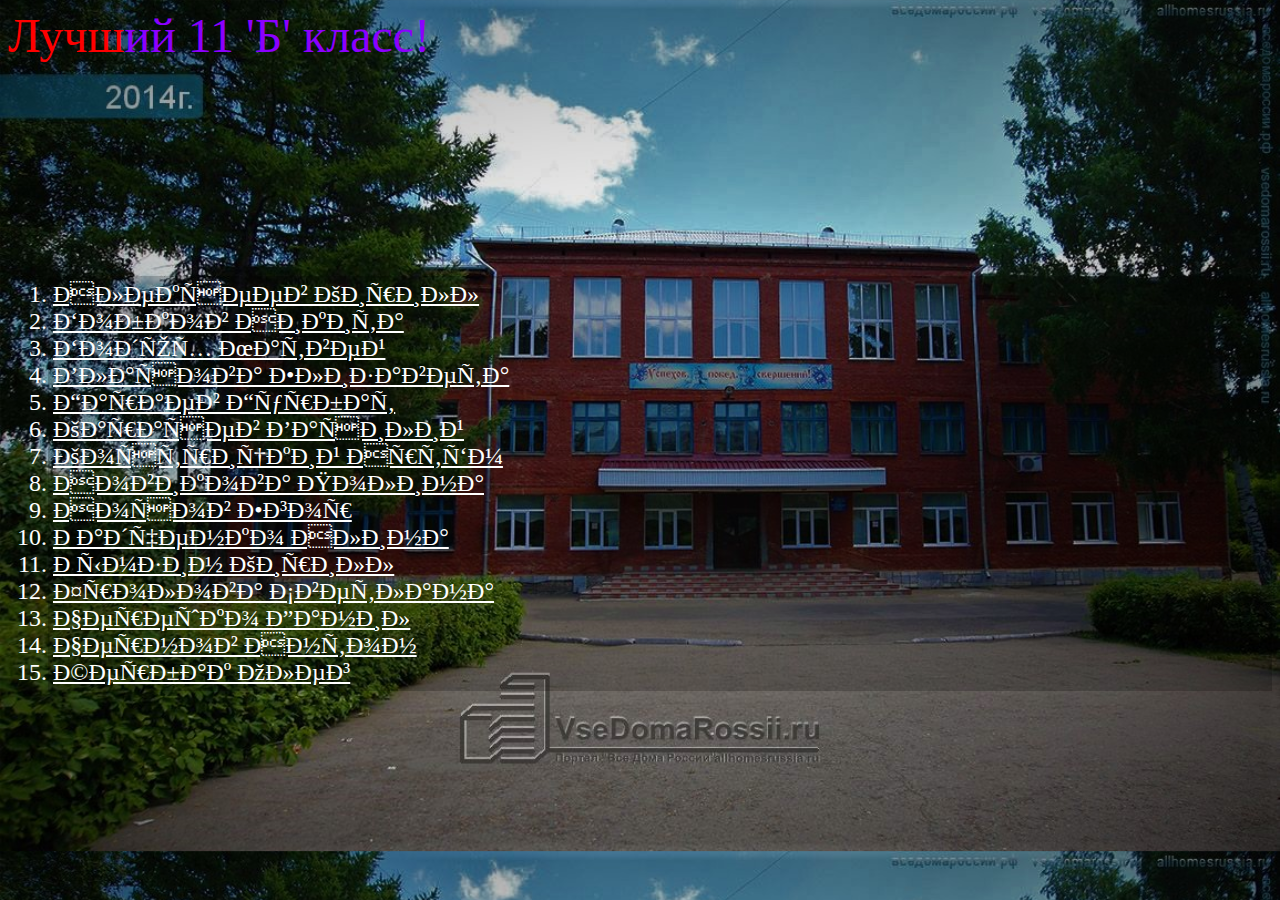
<file: index.html>
<!DOCTYPE html>
<html>
  <head>
    <title>11Б</title>
    <meta charset="uft-8">
    <link rel="stylesheet" href="style.css" type="text/css"/>
    <script src="script.js"></script>
    <script src="https://code.jquery.com/jquery-3.5.1.min.js"
       integrity="sha256-9/aliU8dGd2tb6OSsuzixeV4y/faTqgFtohetphbbj0="
         crossorigin="anonymous">
    </script>
  </head>

  <body>

 <ol class="a1"><br/><br/><br/><br/><br/><br/><br/>
					<div><li class=""="a1"><a href="Ak.html"> Алексеев Кирилл </a></li>
					<li class="a1"><a href="Bn.html"> Бобков Никита</a></li>
          <li class="a1"><a href="Bm.html"> Бодюх Матвей</a></li>
					<li class="a1"><a href="Be.html"> Власова Елизавета</a></li>
          <li class="a1"><a href="GG.html"> Гараев Гурбат</a></li>
					<li class="a1"><a href="Kb.html"> Карасев Василий</a></li>
          <li class="a1"><a href="Ka.html"> Кострицкий Артём</a></li>
					<li class="a1"><a href="Np.html"> Новикова Полина</a></li>
          <li class="a1"><a href="Ne.html"> Носов Егор</a></li>
					<li class="a1"><a href="Pa.html"> Радченко Алина</a></li>
          <li class="a1"><a href="Pk.html"> Рымзин Кирилл</a></li>
					<li class="a1"><a href="Fc.html"> Фролова Светлана</a></li>
          <li class="a1"><a href="ChD.html"> Черешко Данил</a></li>
					<li class="a1"><a href="ChA.html"> Чернов Антон</a></li>
          <li class="a1"><a href="ChO.html"> Щербак Олег</a></li>
          </div>
    </ol>





  </body>

</html>
</file>
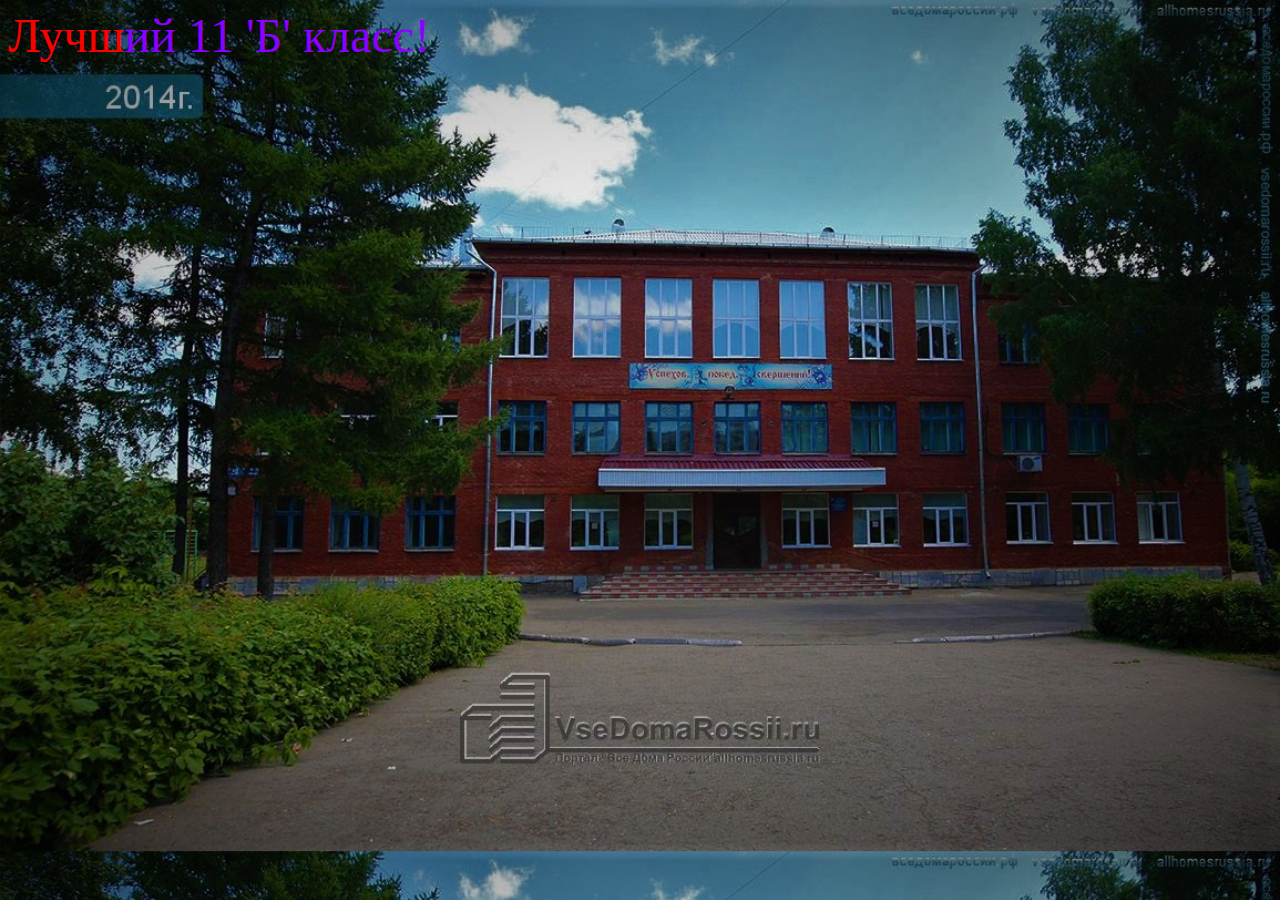
<file: Ak.html>
<!DOCTYPE html>
<html>
<head>
  <title>Алексеев Кирил</title>
  <meta charset="uft-8">
  <link rel="stylesheet" href="style.css" type="text/css"/>
  <script src="script.js"></script>
  <script src="https://code.jquery.com/jquery-3.5.1.min.js"
     integrity="sha256-9/aliU8dGd2tb6OSsuzixeV4y/faTqgFtohetphbbj0="
       crossorigin="anonymous">
  </script>
</head>



<body>

</body>

</html>
</file>
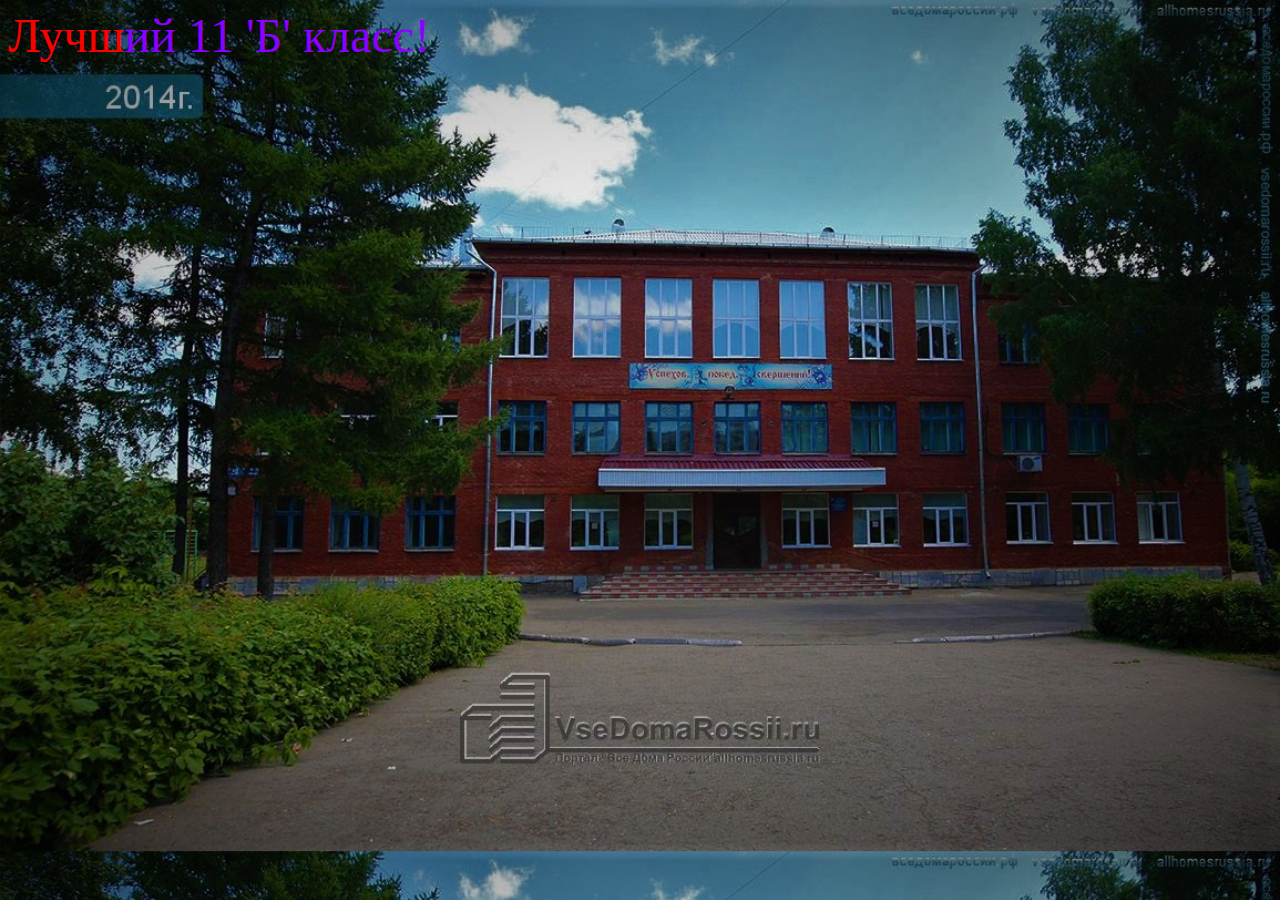
<file: Be.html>
<!DOCTYPE html>
<html>
<head>
  <title>Власова Лиза</title>
  <meta charset="uft-8">
  <link rel="stylesheet" href="style.css" type="text/css"/>
  <script src="script.js"></script>
  <script src="https://code.jquery.com/jquery-3.5.1.min.js"
     integrity="sha256-9/aliU8dGd2tb6OSsuzixeV4y/faTqgFtohetphbbj0="
       crossorigin="anonymous">
  </script>
</head>



<body>

</body>

</html>
</file>
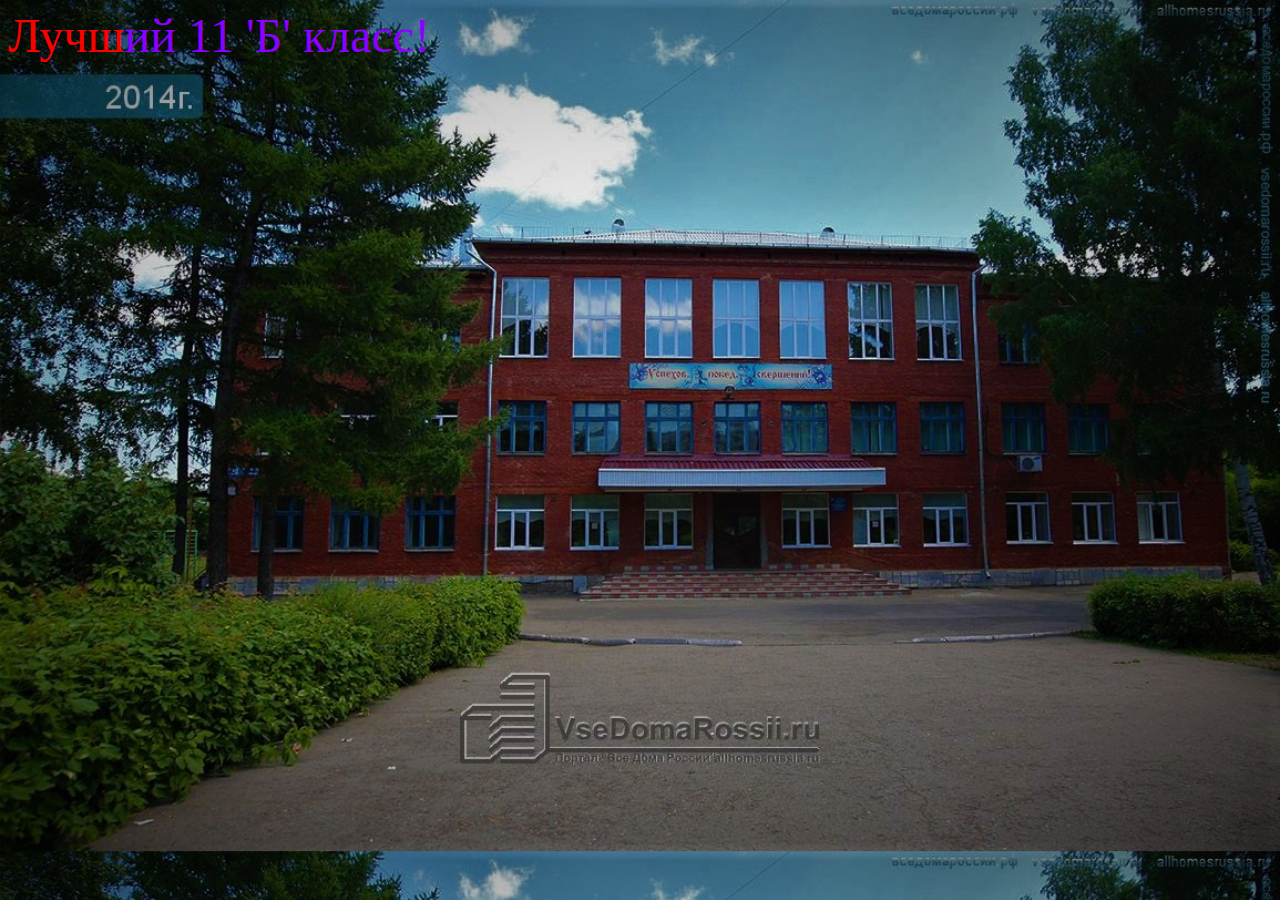
<file: Bm.html>
<!DOCTYPE html>
<html>
<head>
  <title>Бодюх Матвей</title>
  <meta charset="uft-8">
  <link rel="stylesheet" href="style.css" type="text/css"/>
  <script src="script.js"></script>
  <script src="https://code.jquery.com/jquery-3.5.1.min.js"
     integrity="sha256-9/aliU8dGd2tb6OSsuzixeV4y/faTqgFtohetphbbj0="
       crossorigin="anonymous">
  </script>
</head>



<body>

</body>

</html>
</file>
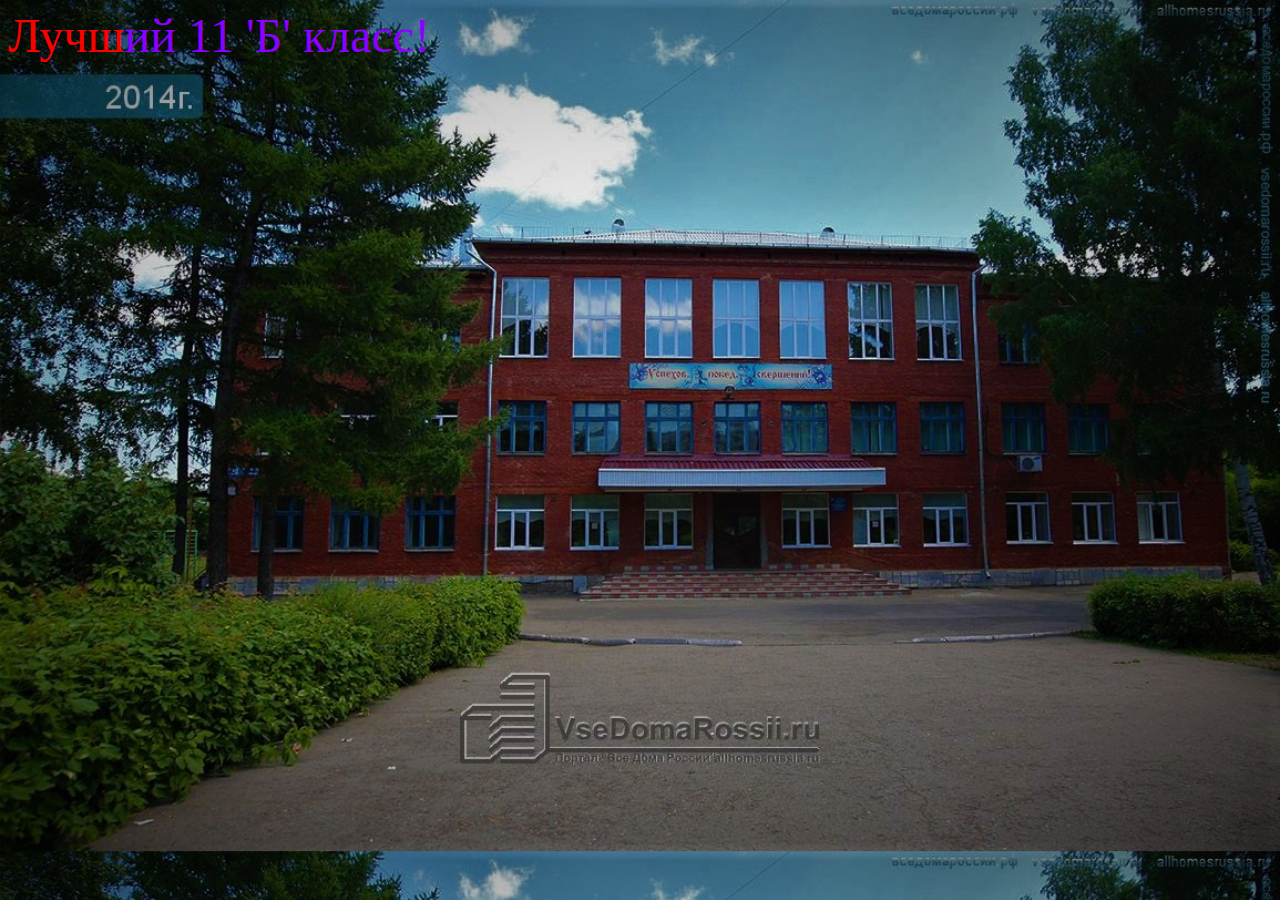
<file: Bn.html>
<!DOCTYPE html>
<html>
<head>
  <title>Бобков Никита </title>
  <meta charset="uft-8">
  <link rel="stylesheet" href="style.css" type="text/css"/>
  <script src="script.js"></script>
  <script src="https://code.jquery.com/jquery-3.5.1.min.js"
     integrity="sha256-9/aliU8dGd2tb6OSsuzixeV4y/faTqgFtohetphbbj0="
       crossorigin="anonymous">
  </script>
</head>



<body>

</body>

</html>
</file>
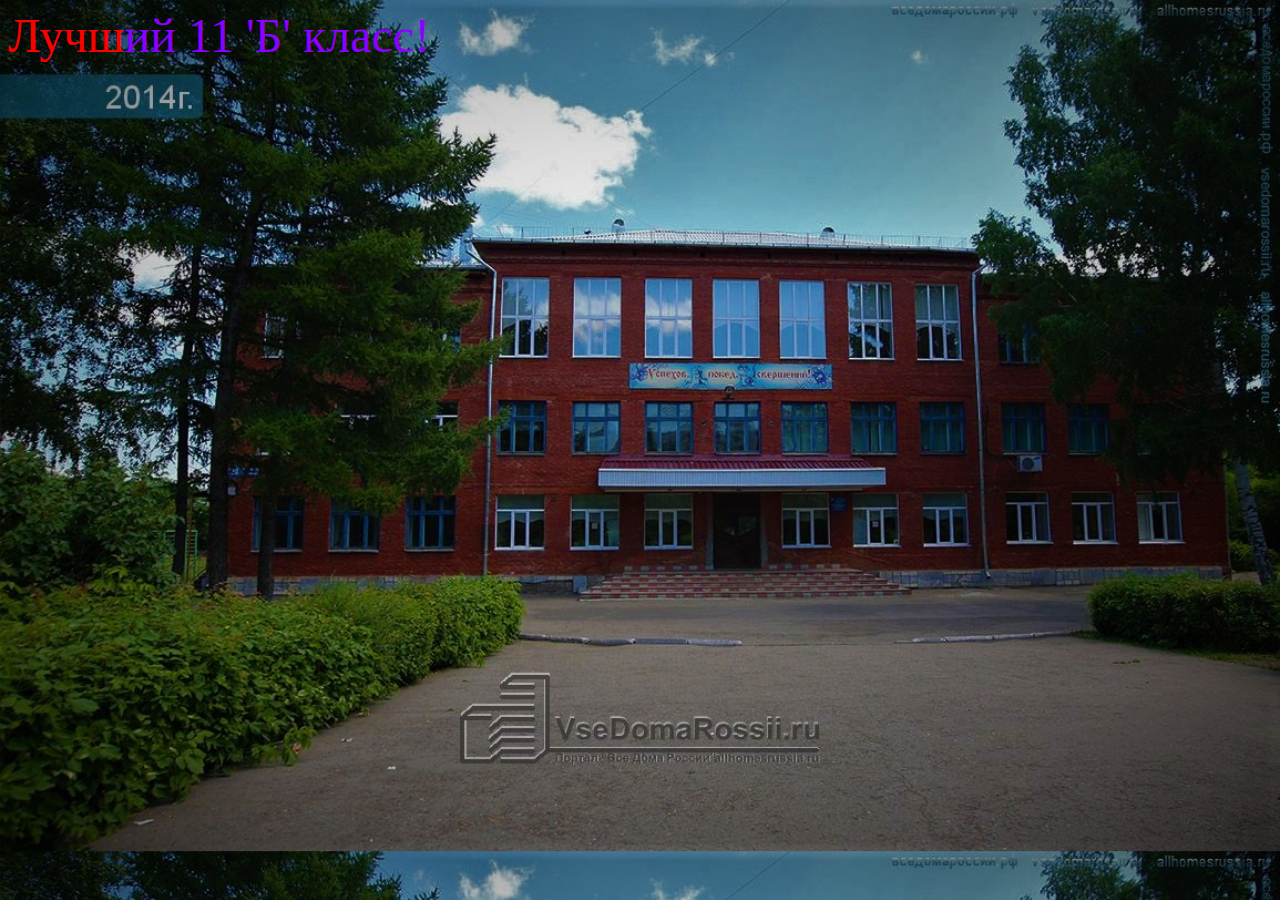
<file: ChA.html>
<!DOCTYPE html>
<html>
<head>
  <title>Чернов Антон </title>
  <meta charset="uft-8">
  <link rel="stylesheet" href="style.css" type="text/css"/>
  <script src="script.js"></script>
  <script src="https://code.jquery.com/jquery-3.5.1.min.js"
     integrity="sha256-9/aliU8dGd2tb6OSsuzixeV4y/faTqgFtohetphbbj0="
       crossorigin="anonymous">
  </script>
</head>



<body>

</body>

</html>
</file>
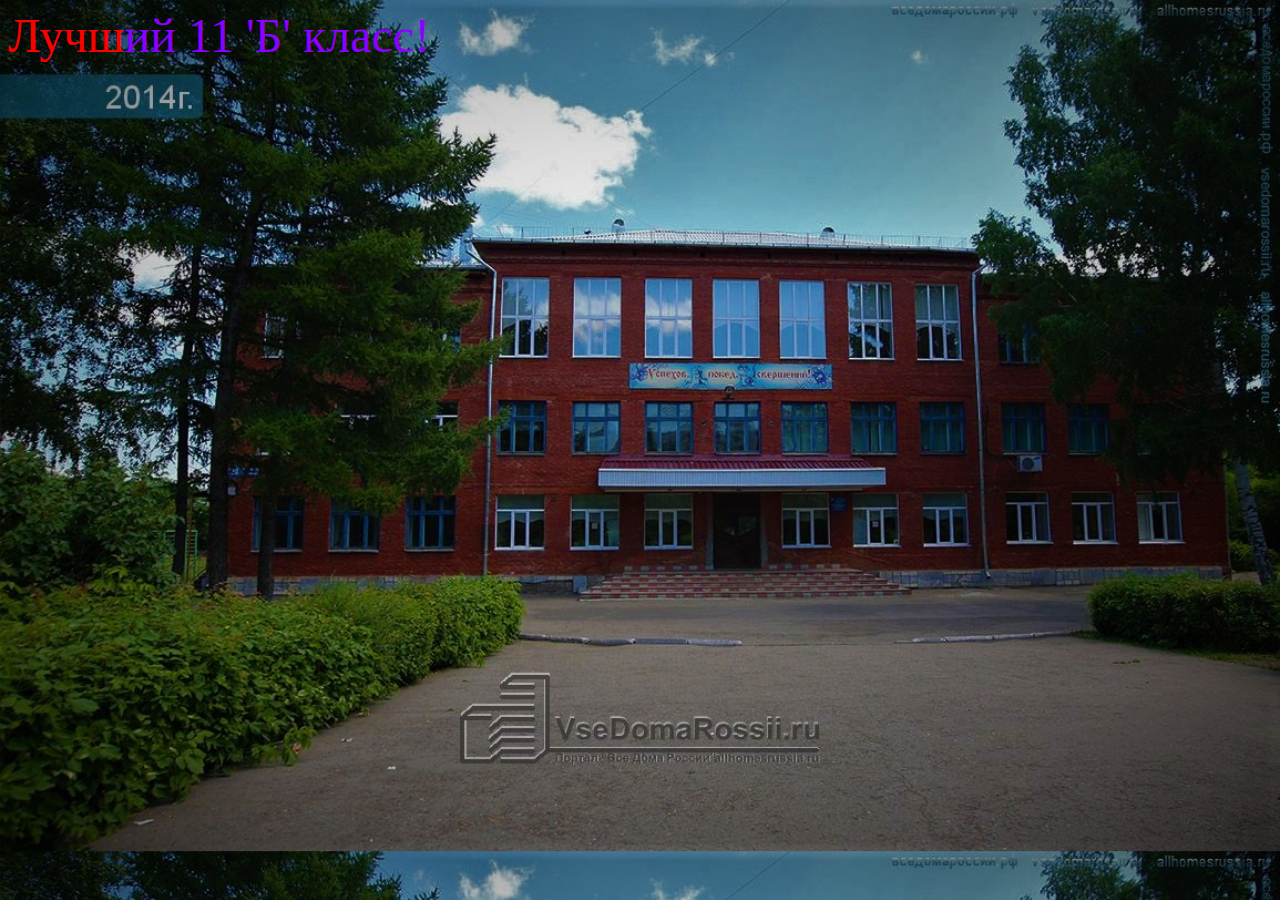
<file: chD.html>
<!DOCTYPE html>
<html>
<head>
  <title>Черешко Данил </title>
  <meta charset="uft-8">
  <link rel="stylesheet" href="style.css" type="text/css"/>
  <script src="script.js"></script>
  <script src="https://code.jquery.com/jquery-3.5.1.min.js"
     integrity="sha256-9/aliU8dGd2tb6OSsuzixeV4y/faTqgFtohetphbbj0="
       crossorigin="anonymous">
  </script>
</head>



<body>

</body>

</html>
</file>
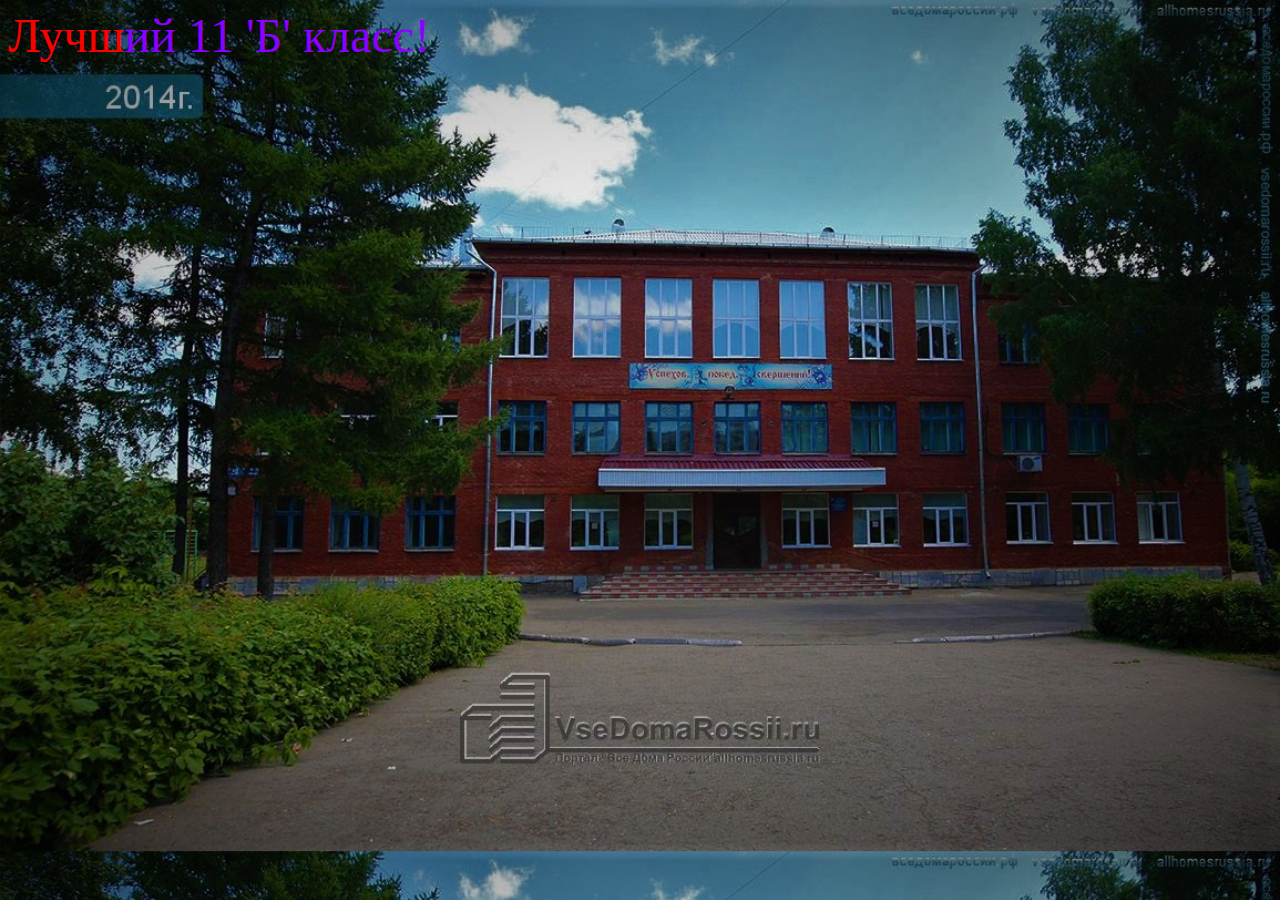
<file: ChO.html>
<!DOCTYPE html>
<html>
<head>
  <title>Щербак Олег </title>
  <meta charset="uft-8">
  <link rel="stylesheet" href="style.css" type="text/css"/>
  <script src="script.js"></script>
  <script src="https://code.jquery.com/jquery-3.5.1.min.js"
     integrity="sha256-9/aliU8dGd2tb6OSsuzixeV4y/faTqgFtohetphbbj0="
       crossorigin="anonymous">
  </script>
</head>



<body>

</body>

</html>
</file>
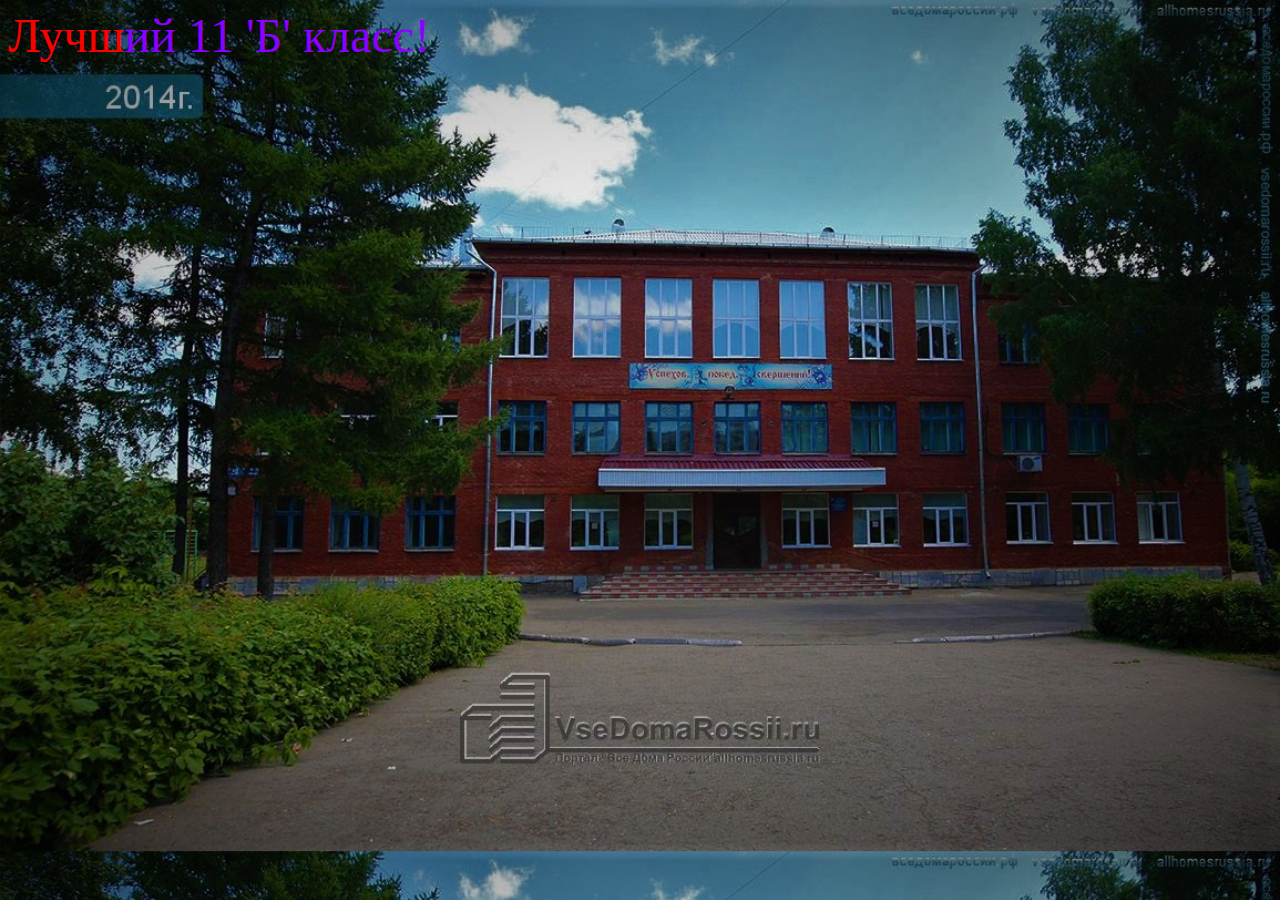
<file: Fc.html>
<!DOCTYPE html>
<html>
<head>
  <title> Фролова Светлана</title>
  <meta charset="uft-8">
  <link rel="stylesheet" href="style.css" type="text/css"/>
  <script src="script.js"></script>
  <script src="https://code.jquery.com/jquery-3.5.1.min.js"
     integrity="sha256-9/aliU8dGd2tb6OSsuzixeV4y/faTqgFtohetphbbj0="
       crossorigin="anonymous">
  </script>
</head>



<body>

</body>

</html>
</file>
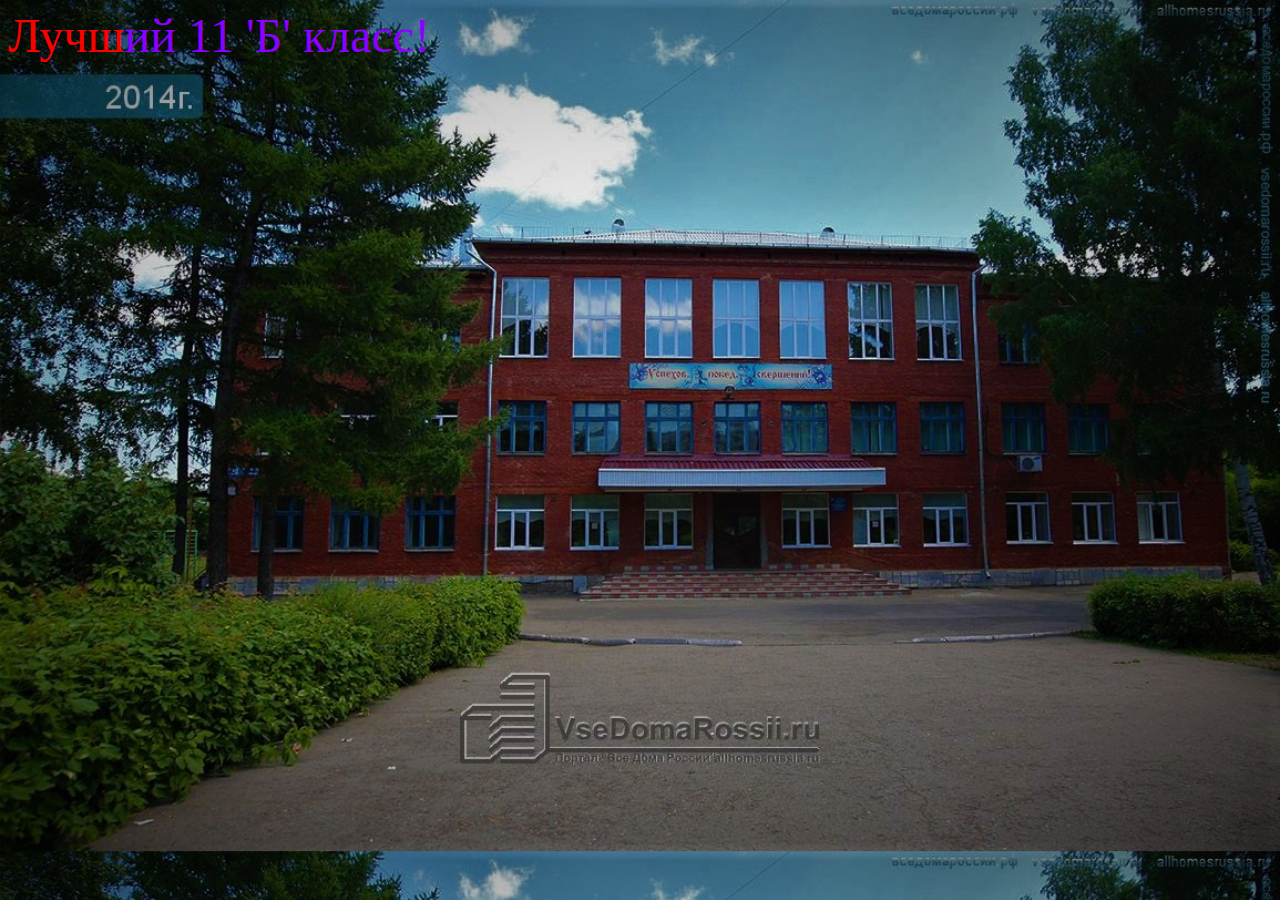
<file: Ka.html>
<!DOCTYPE html>
<html>
<head>
  <title> Кострицкий Артём </title>
  <meta charset="uft-8">
  <link rel="stylesheet" href="style.css" type="text/css"/>
  <script src="script.js"></script>
  <script src="https://code.jquery.com/jquery-3.5.1.min.js"
     integrity="sha256-9/aliU8dGd2tb6OSsuzixeV4y/faTqgFtohetphbbj0="
       crossorigin="anonymous">
  </script>
</head>



<body>

</body>

</html>
</file>
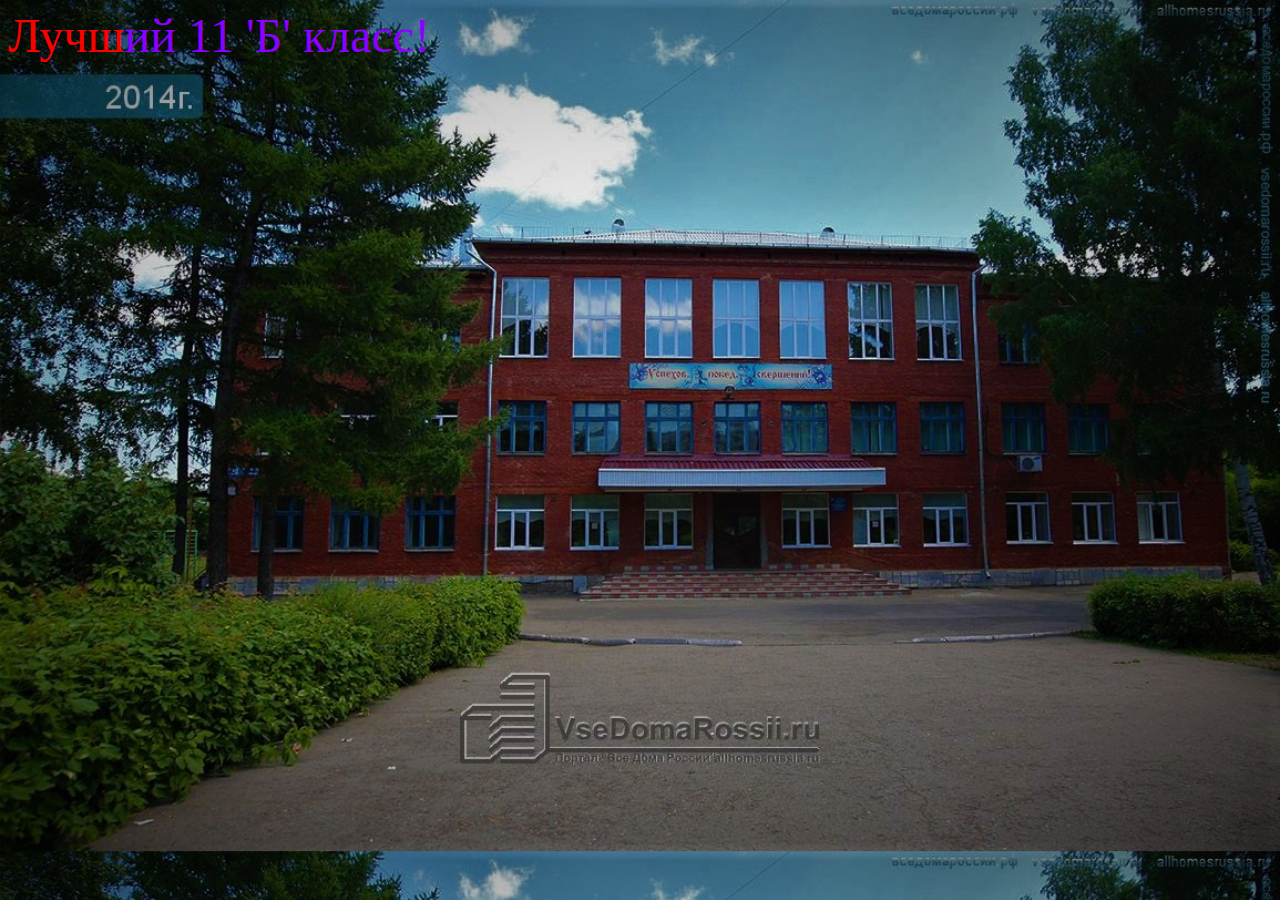
<file: Kb.html>
<!DOCTYPE html>
<html>
<head>
  <title> Кострицкий Василий</title>
  <meta charset="uft-8">
  <link rel="stylesheet" href="style.css" type="text/css"/>
  <script src="script.js"></script>
  <script src="https://code.jquery.com/jquery-3.5.1.min.js"
     integrity="sha256-9/aliU8dGd2tb6OSsuzixeV4y/faTqgFtohetphbbj0="
       crossorigin="anonymous">
  </script>
</head>



<body>

</body>

</html>
</file>
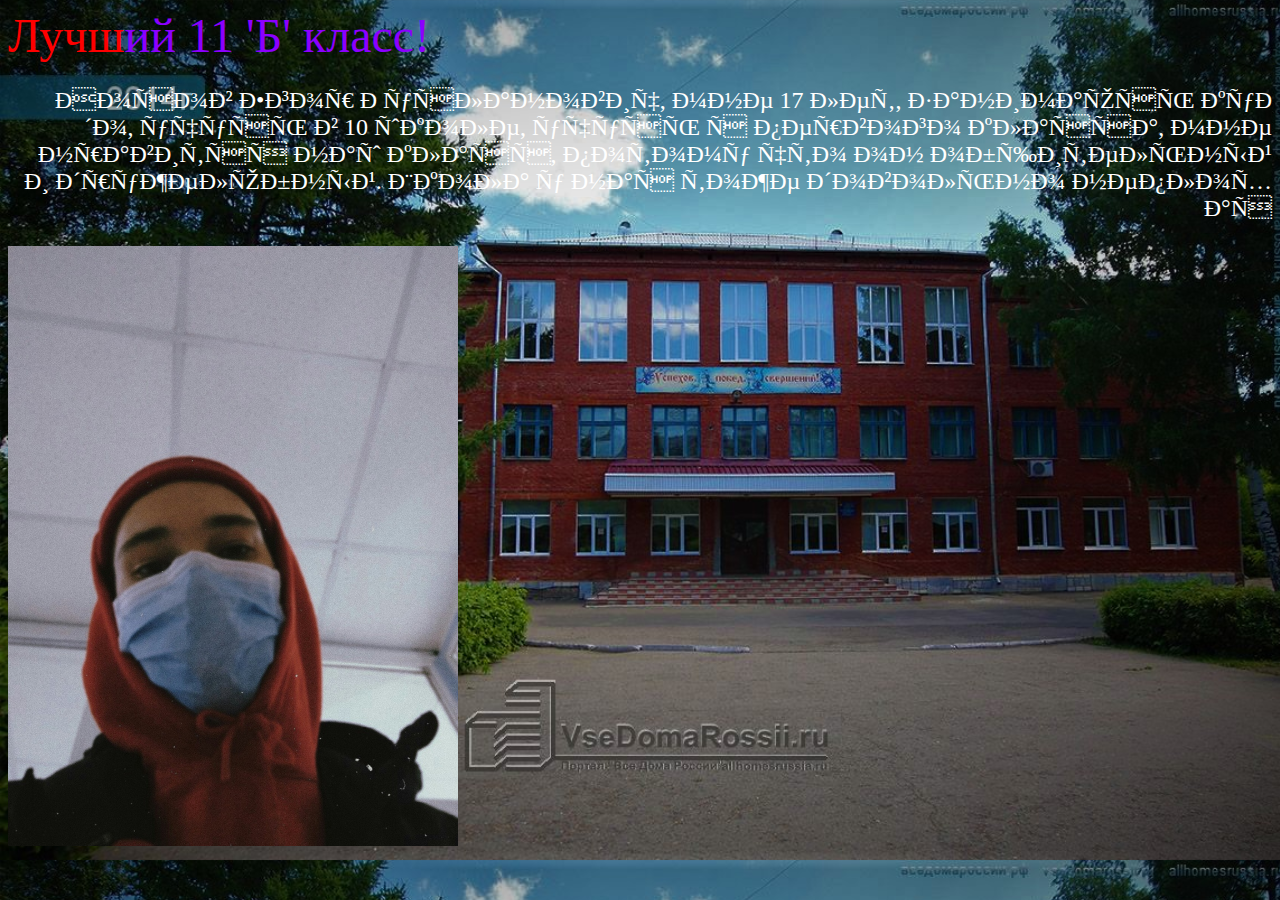
<file: Ne.html>
<!DOCTYPE html>
<html>
<head>
  <title>Егор Носов</title>
  <meta charset="uft-8">
  <link rel="stylesheet" href="style.css" type="text/css"/>
  <script src="script.js"></script>
  <script src="https://code.jquery.com/jquery-3.5.1.min.js"
     integrity="sha256-9/aliU8dGd2tb6OSsuzixeV4y/faTqgFtohetphbbj0="
       crossorigin="anonymous">
  </script>
</head>
<style>

</style>

<p align="right" top="200px">Носов Егор Русланович, мне 17 лет, занимаюсь кудо, учусь в 10 школе, учусь
   с первого класса, мне нравится наш класс, потому что он общительный и дружелюбный. Школа у
    нас тоже довольно неплохая</p>
<img src="EgorN.jpg" id="s1" width="450px"/>
<body>

</body>

</html>
</file>
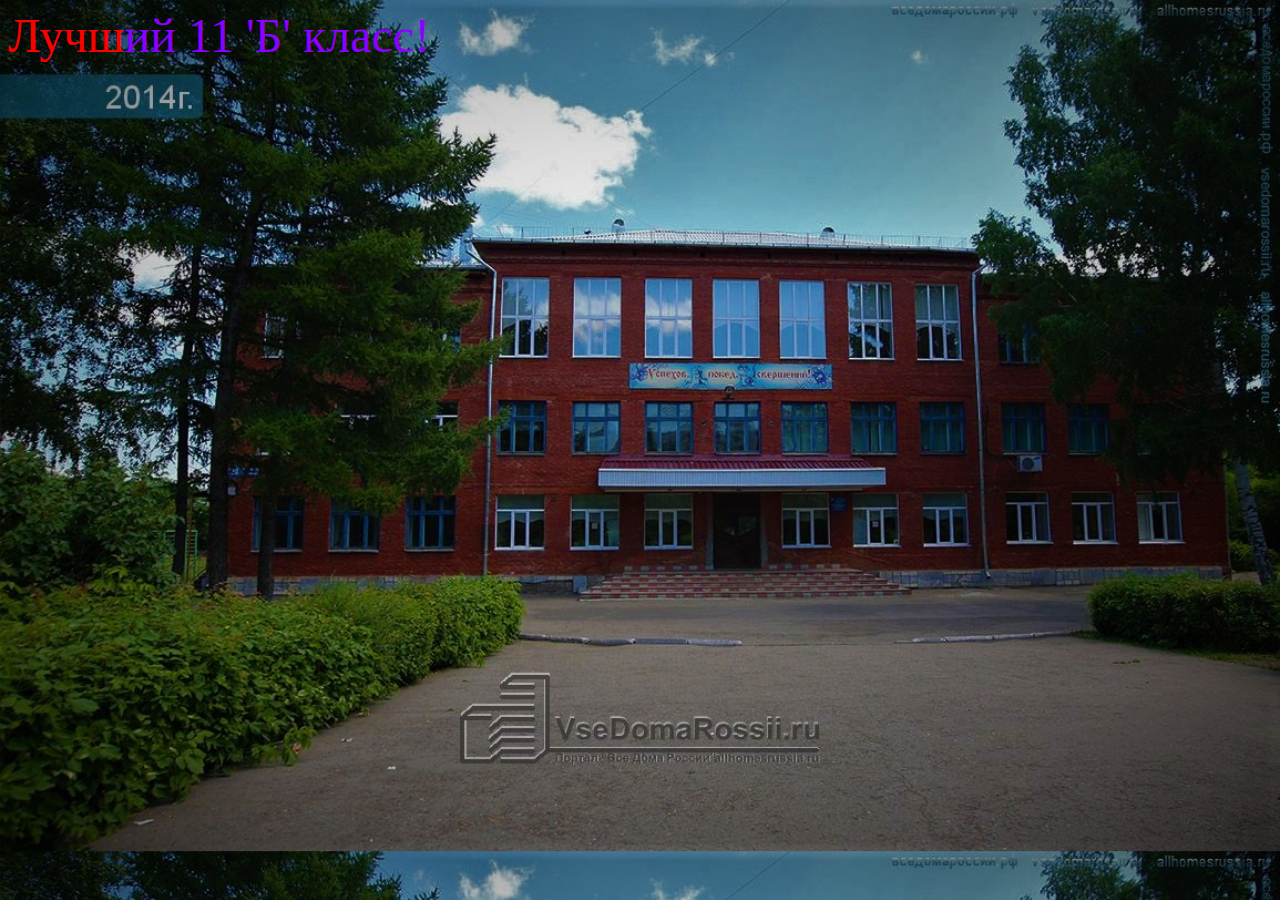
<file: Np.html>
<!DOCTYPE html>
<html>
<head>
  <title> Новикова Полина</title>
  <meta charset="uft-8">
  <link rel="stylesheet" href="style.css" type="text/css"/>
  <script src="script.js"></script>
  <script src="https://code.jquery.com/jquery-3.5.1.min.js"
     integrity="sha256-9/aliU8dGd2tb6OSsuzixeV4y/faTqgFtohetphbbj0="
       crossorigin="anonymous">
  </script>
</head>



<body>

</body>

</html>
</file>
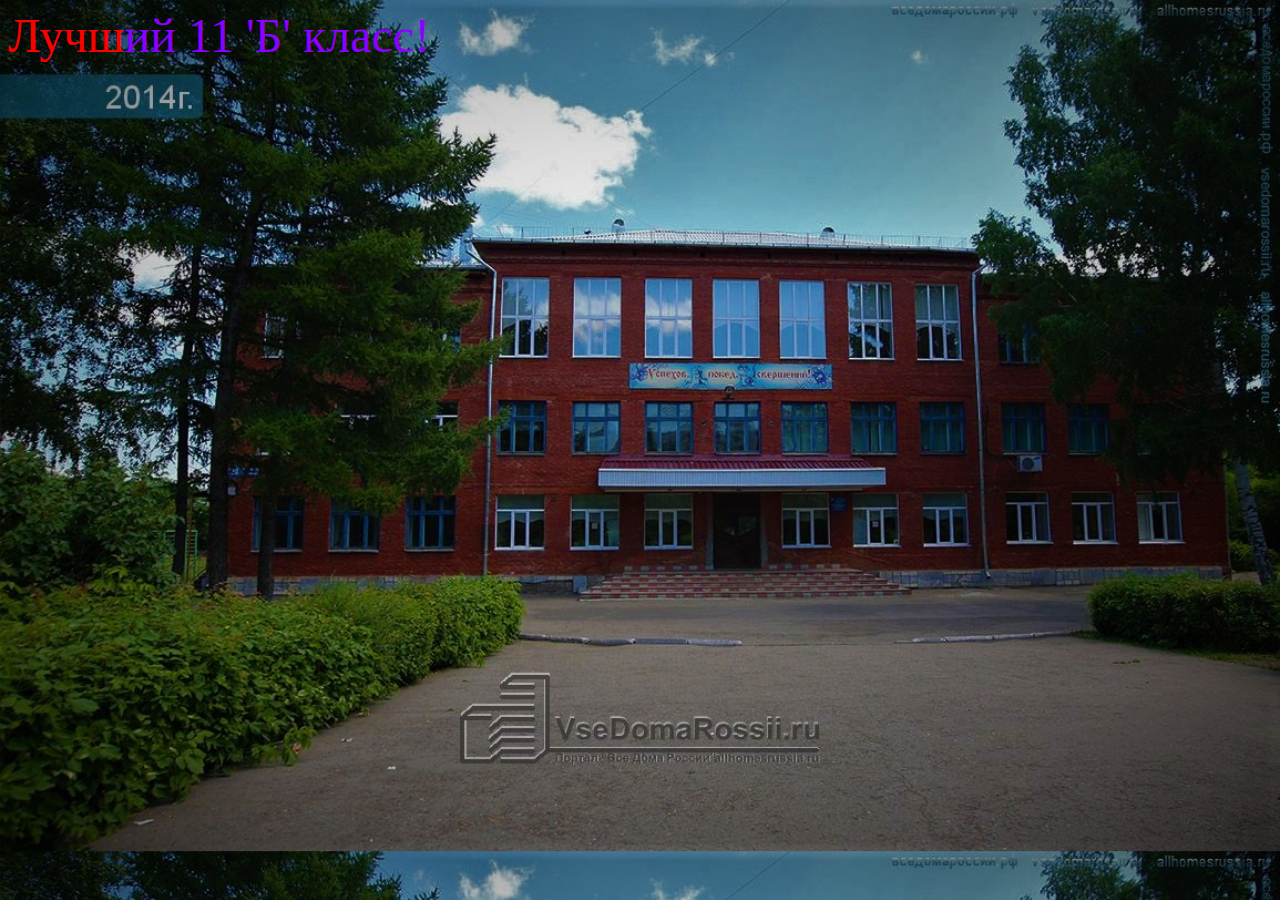
<file: Pa.html>
<!DOCTYPE html>
<html>
<head>
  <title> Радченко Алина</title>
  <meta charset="uft-8">
  <link rel="stylesheet" href="style.css" type="text/css"/>
  <script src="script.js"></script>
  <script src="https://code.jquery.com/jquery-3.5.1.min.js"
     integrity="sha256-9/aliU8dGd2tb6OSsuzixeV4y/faTqgFtohetphbbj0="
       crossorigin="anonymous">
  </script>
</head>



<body>

</body>

</html>
</file>
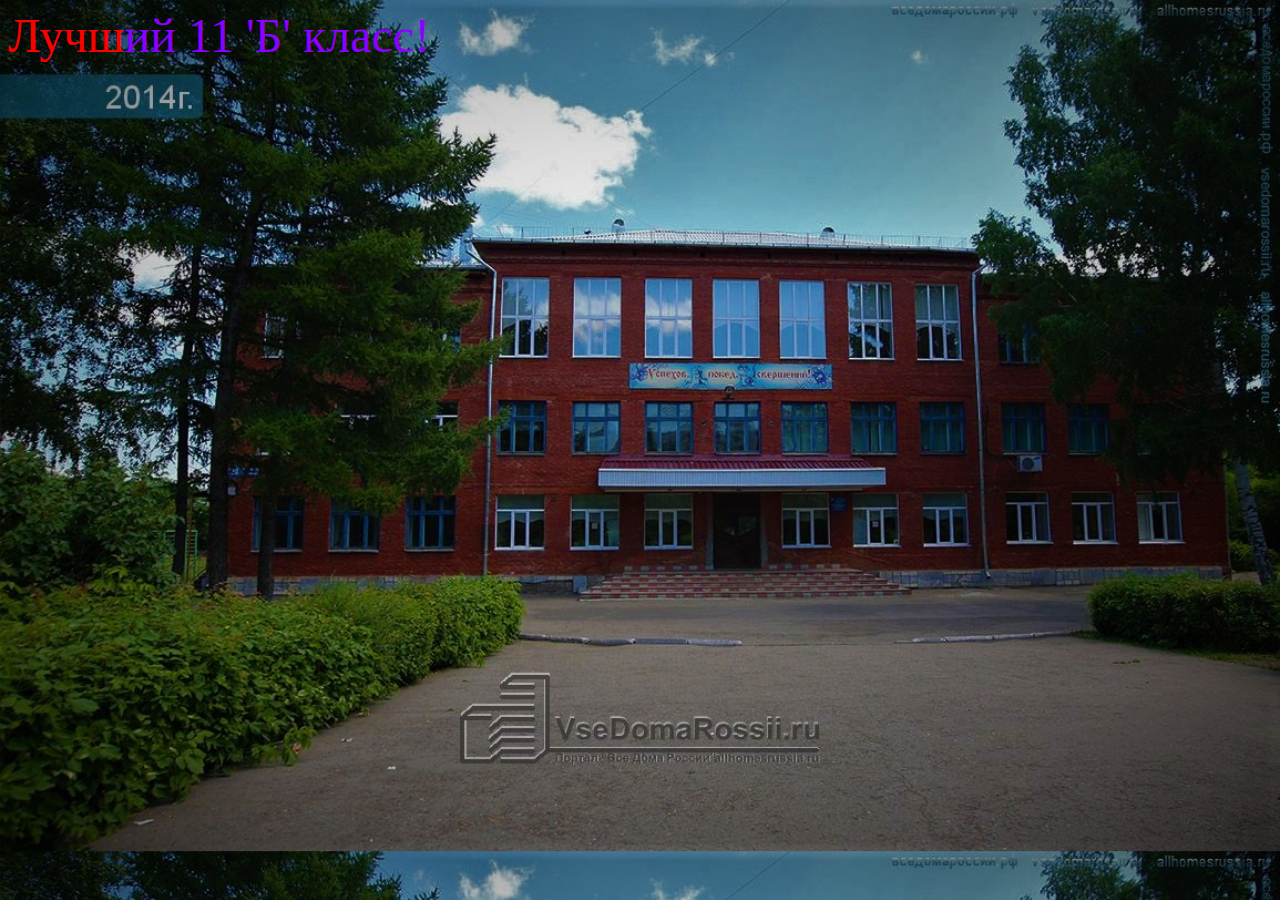
<file: Pk.html>
<!DOCTYPE html>
<html>
<head>
  <title>Рымзин Кирилл </title>
  <meta charset="uft-8">
  <link rel="stylesheet" href="style.css" type="text/css"/>
  <script src="script.js"></script>
  <script src="https://code.jquery.com/jquery-3.5.1.min.js"
     integrity="sha256-9/aliU8dGd2tb6OSsuzixeV4y/faTqgFtohetphbbj0="
       crossorigin="anonymous">
  </script>
</head>



<body>

</body>

</html>
</file>
<file: style.css>
a{
  color:#ffffff;
}


li{
  color:#ffffff;
}

body {
  font-family: "sans-serif";
   font-size: 150%;
   background-image: url(117264_1.jpg);
   background-size: cover;

}

div {
   background: rgba(0, 0, 0, 0.2); /* Цвет фона */
   color: #fff; /* Цвет текста */
   padding: 5px;
 }

p{
  color:#ffffff;
}
</file>
